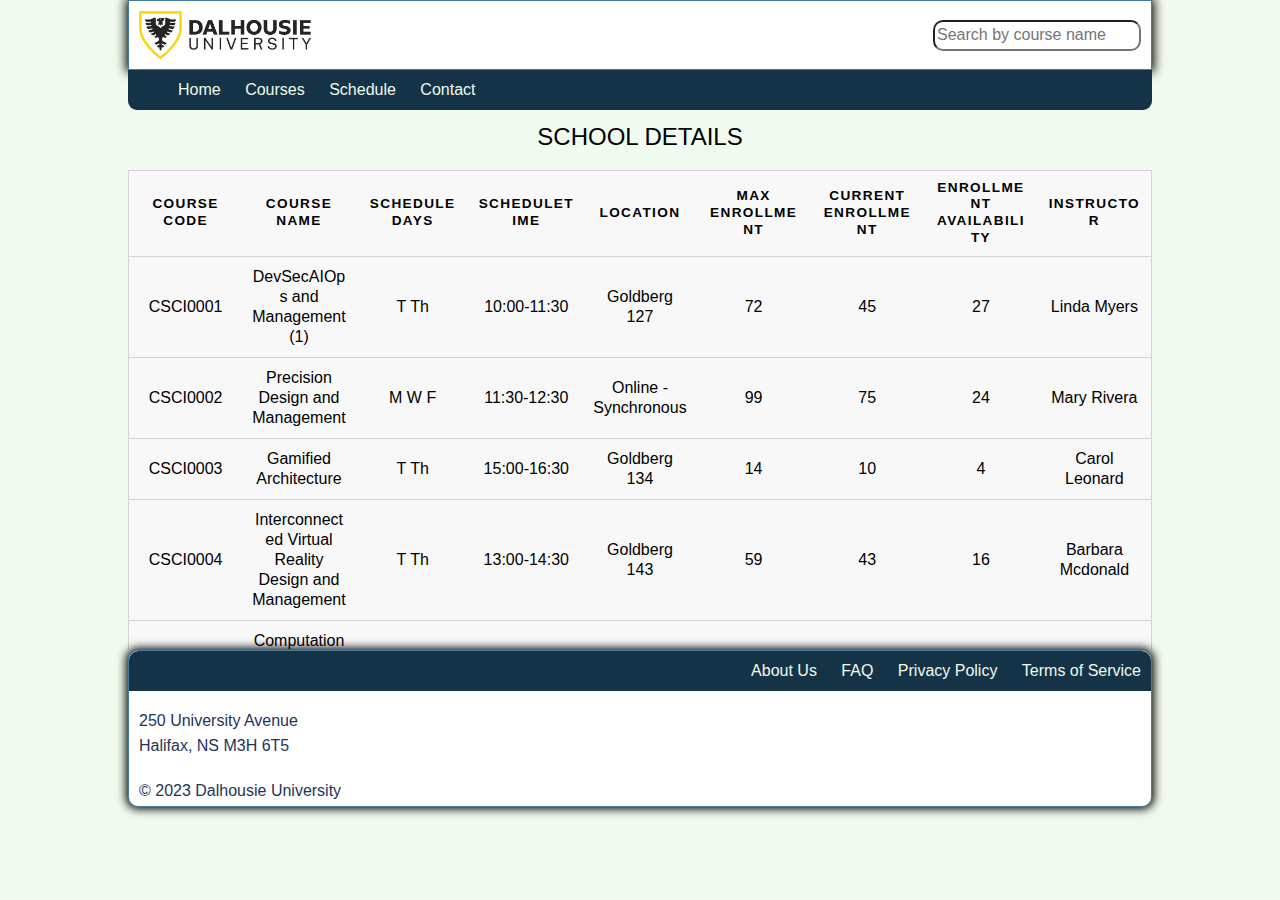
<file: index.html>
<!--
 * CSCI 1170: Introduction to Web Design and Development
 * Fall 2023
 *
 * This markup file contains the starting code for Assignment 4.
 * 
-->

<!DOCTYPE html>
<html lang="en">

<head>
	<meta charset="UTF-8">
	<meta name="viewport" content="width=device-width, initial-scale=1.0">
	<title>A4: Data from JSON Data Source</title>
	<script src="./js/data-school.js"></script>
	<!-- link to the main CSS file -->
	<link rel="stylesheet" href="./css/styles.css">
</head>

<body>
	<header id="header">
        <!-- university-logo image downloaded from URL [https://www.dal.ca/about-dal/history-tradition/logo-seal.html]  Date accessed: December 04, 2023. -->
        <section class="nav-container">
            <img id="university-logo" src="./img/university-logo.png" alt="university logo">
            <input id="search-input" type="text" placeholder="Search by course name ">
        </section>

       
    </header>

    <!-- the general layout of the page has been taken from Assignment 3 -->
	<nav id="primary-nav">
		<ul class="nav-links">
			<li><a href="#">Home</a></li>
			<li><a href="#">Courses</a></li>
			<li><a href="#">Schedule</a></li>
			<li><a href="#">Contact</a></li>
		</ul>
	</nav>
	<section id="schoolDetails">
    </section>

	<footer id="footer">
        <nav id="secondary-nav">
            <ul id="footer-links">
                <li><a href="#">About Us</a></li>
                <li><a href="#">FAQ</a></li>
                <li><a href="#">Privacy Policy</a></li>
                <li><a href="#">Terms of Service</a></li>
            </ul>
        </nav>
        <br>
        <p>250 University Avenue</p>   
        <p>Halifax, NS M3H 6T5</p>   
        <br> 
        <p> &copy; 2023 Dalhousie University</p>
    </footer>	
	<script src="./js/script.js"></script>
</body>

</html>
</file>
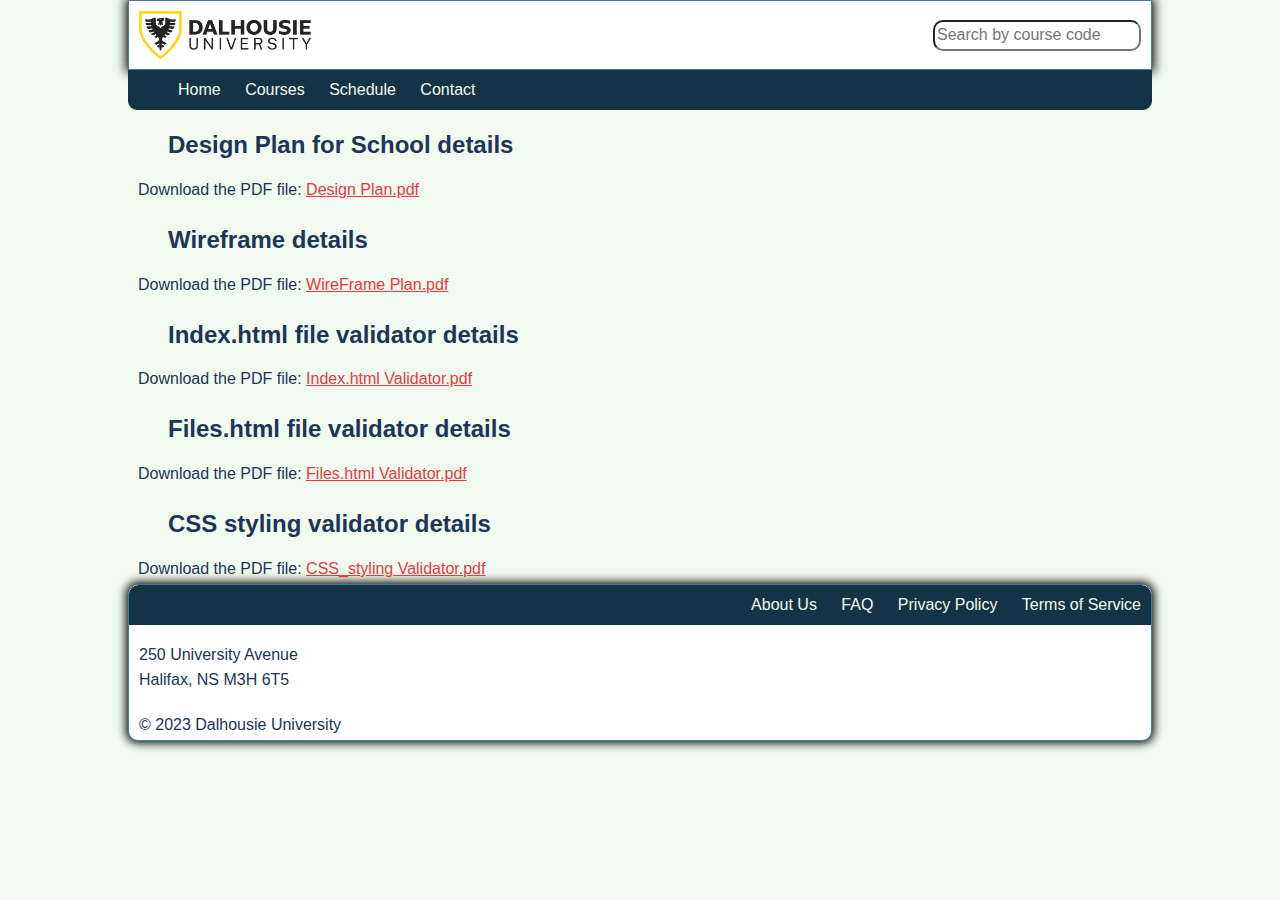
<file: files.html>
<!--
 * CSCI 1170: Introduction to Web Design and Development
 * Fall 2023
 *
 * This markup file contains the starting code for Assignment 4.
 * 
-->

<!DOCTYPE html>
<html lang="en">

<head>
	<meta charset="UTF-8">
	<meta name="viewport" content="width=device-width, initial-scale=1.0">
	<title>A4: Data from JSON Data Source</title>
	<script src="./js/data-school.js"></script>
	<!-- link to the main CSS file -->
	<link rel="stylesheet" href="./css/styles.css">
</head>

<body>
	<header id="header">
        <section class="nav-container">
       <!-- university-logo image downloaded from URL [https://www.dal.ca/about-dal/history-tradition/logo-seal.html]  Date accessed: December 04, 2023. -->
            <img id="university-logo" src="./img/university-logo.png" alt="university logo">
            <input id="search-input" type="text" placeholder="Search by course code ">
        </section>
   
    </header>

    <!-- the general layout of the page has been taken from Assignment 3 -->
	<nav id="primary-nav">
		<ul class="nav-links">
			<li><a href="#">Home</a></li>
			<li><a href="#">Courses</a></li>
			<li><a href="#">Schedule</a></li>
			<li><a href="#">Contact</a></li>
		</ul>
	</nav>
    <main>
	<section class="file-details">
        <h2>Design Plan for School details</h2>
        <p>Download the PDF file: <a href="./files/CSCI1170-A4-DesignPlan.pdf" target ="_blank">Design Plan.pdf</a></p>
    </section>
    <section class="file-details">
        <h2>Wireframe details</h2>
        <p>Download the PDF file: <a href="./files/CSCI1170-A4-Wireframes.pdf" target ="_blank">WireFrame Plan.pdf</a></p>
    </section>
    <section class="file-details">
        <h2>Index.html file validator details</h2>
        <p>Download the PDF file: <a href="./files/W3C-valid-index.pdf" target ="_blank">Index.html Validator.pdf</a></p>
    </section>
    <section class="file-details">
        <h2>Files.html file validator details</h2>
        <p>Download the PDF file: <a href="./files/W3C-valid-files.pdf" target ="_blank">Files.html Validator.pdf</a></p>
    </section>
    <section class="file-details">
        <h2>CSS styling validator details</h2>
        <p>Download the PDF file: <a href="./files/W3C-valid-styles.pdf" target ="_blank">CSS_styling Validator.pdf</a></p>
    </section>

    </main>
	<footer id="footer">
        <nav id="secondary-nav">
            <ul id="footer-links">
                <li><a href="#">About Us</a></li>
                <li><a href="#">FAQ</a></li>
                <li><a href="#">Privacy Policy</a></li>
                <li><a href="#">Terms of Service</a></li>
            </ul>
        </nav>
        <br>
        <p>250 University Avenue</p>   
        <p>Halifax, NS M3H 6T5</p>   
        <br> 
        <p> &copy; 2023 Dalhousie University</p>
    </footer>	
</body>

</html>
</file>
<file: css/styles.css>
/*
 * CSCI 1170: Introduction to Web Design and Development
 * Fall 2023
 *
 * This main styles file is to be used to style markup for Assignment 4.
 * 
 */



/* fonts used in CSS for styling on the website used from: googlefonts.com URL[https://fonts.google.com/specimen/Montserrat?query=mon] Date accessed: December 04, 2023. */
body {
  background-color: #F1FAEE;
  font-family: 'Montserrat', sans-serif;
  width: 80vw;
  margin: auto;
}

#university-logo {
  width: 172px;
  height: 48px;
  margin: 10px;

}

.nav-links>li {
  display: inline-block;
  padding: 10px;

}

.nav-links {
  background: #153347;
  color: #F1FAEE;
  margin: 0;
  border-radius: 0px 0px 9px 9px;
}


#header {
  display: flex;
  justify-content: space-between;
  flex-direction: column;
  border: 1px solid #457B9D;
  box-shadow: 0px 0px 10px 2px;
  overflow: hidden;
  background-color: white;

}

.nav-container {
  display: flex;
  flex-direction: row;
  justify-content: space-between;
  align-items: center;
  width: 100%;
}

#search-input {
  margin-right: 10px;
  height: 25px;
  width: 200px;
  font-size: medium;
  border-radius: 10px;

}

#schoolDetails{
  height: 60vh;
  overflow: scroll;  
}

#title-heading {
  text-align: center;
  color: #1D3557;
}

h2 {
  color: #1D3557;
  padding-left: 40px;

}

#course-list {
  display: flex;
  flex-wrap: wrap;
  justify-content: space-evenly;
  list-style: none;
  padding: 0;
}

#course-list .course {
  width: 300px;
  margin: 10px;
  border: 2px solid #153347;
  border-radius: 10px;
  box-shadow: 0px 0px 10px 2px;
  padding: 10px;
  background-color: #457B9D;
  color: #F1FAEE;
}

a {
  text-decoration: none;
  color: #F1FAEE;

}
.file-details a {
  
  color: #E63946;
  text-decoration: underline;

}
.file-details a:hover {
  color: #457B9D;

}

a:hover {
  color: yellow;

}

#footer {
  display: flex;
  justify-content: space-between;
  flex-direction: column;
  border: 1px solid #457B9D;
  border-radius: 10px;
  box-shadow: 0px 0px 10px 2px;
  overflow: hidden;
  background-color: white;



}

#footer-links {
  background: #153347;
  color: #F1FAEE;
  margin: 0;
  border-radius: 9px 9px 0px 0px;
  text-align: right;


}

#footer-links>li {
  display: inline-block;
  padding: 10px;
}

p {
  margin: 0px;
  padding-left: 10px;
  padding-bottom: 5px;
  color: #1D3557;
}



@media screen and (max-width: 960px) {
body {
    width: 100vw;
}

#title-heading {
    text-align: left;
    color: #E63946;
    padding-left: 40px;
}
.nav-links{
    text-align: center;
}

#footer {
    border-radius: 15px 15px 0px 0px ;
}
#footer-links{
    text-align: center;
}


}

@media screen and (max-width: 840px) {
  .nav-container {
      display: flex;
      flex-direction: column;
      justify-content: start;
      align-items: center;
      width: 100%;
  }
  #search-input {
      margin: 10px;
      height: 25px;
      width: 80%;
      font-size: medium;
      border-radius: 10px;
  
  }
  .nav-links>li {
      display: flex;
      justify-content: start;
      padding: 5px;
  }
  
  #footer-links>li {
      display: flex;
      justify-content: end;
      padding: 5px;
  }
  #title-heading {
      text-align: left;
      color: #1D3557;
      padding-left: 40px;
  }
  h2, p {
      color: #E63946;
  
  }
  .file-details h2{
    color: #E63946;
  }

  .file-details p{
    color: #1D3557;
  }

  .file-details a {
    color:  #457B9D;
    text-decoration: underline;
  
  }
  .file-details a:hover {
    color:  black;
  
  }
 
}

 table {
  border: 1px solid lightgray;
  border-collapse: collapse;
  margin: 0;
  padding: 0;
  width: 100%;
  table-layout: fixed;
}

table caption {
  font-size: 1.5em;
  margin: .5em 0 .75em;
}

table tr {
  background-color: #f8f8f8;
  border: 1px solid lightgray;
  padding: .35em;
}

table th,
table td {
  padding: .625em;
  text-align: center;
  overflow-wrap: break-word;
}

table th {
  font-size: .85em;
  letter-spacing: .1em;
  text-transform: uppercase;
}

@media screen and (max-width: 840px) {
  table {
    border: 0;
  }

  table caption {
    font-size: 1.3em;
  }
  
  table thead {
    border: none;
    clip: rect(0 0 0 0);
    height: 1px;
    margin: -1px;
    overflow: hidden;
    padding: 0;
    position: absolute;
    width: 1px;
  }
  
  table tr {
    border-bottom: 3px solid #ddd;
    display: block;
    margin-bottom: .625em;
  }
  
  table td {
    border-bottom: 1px solid #ddd;
    display: block;
    font-size: .8em;
    text-align: right;
  }
  
  table td::before {
    /*
    * aria-label has no advantage, it won't be read inside a table
    content: attr(aria-label);
    */
    content: attr(data-label);
    float: left;
    font-weight: bold;
    text-transform: uppercase;
  }
  
  table td:last-child {
    border-bottom: 0;
  }
}


/* general styling */
body {
  font-family: "Open Sans", sans-serif;
  line-height: 1.25;
}
</file>
